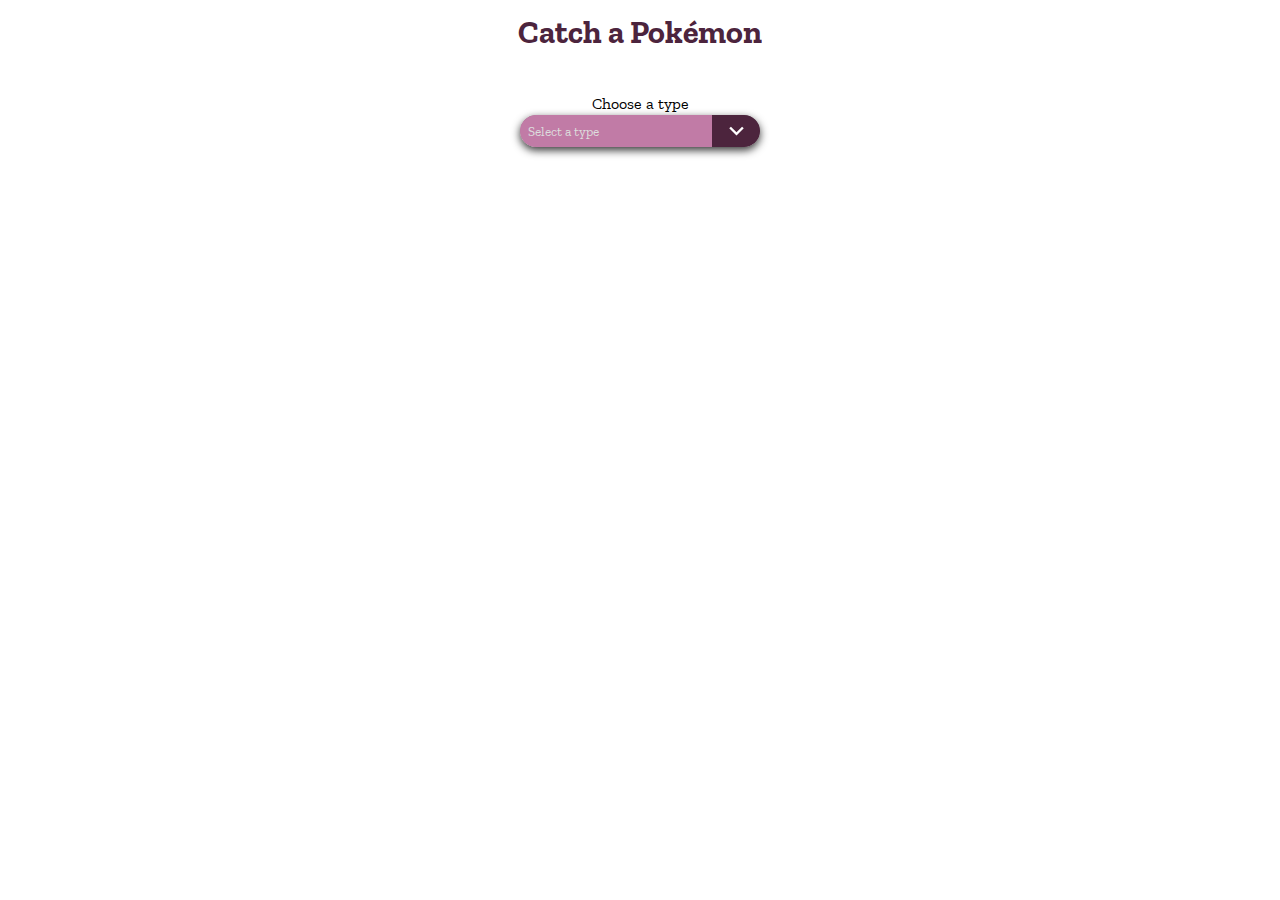
<file: index.html>
<!DOCTYPE html>
<html lang="en">
<head>
    <meta charset="UTF-8">
    <meta name="viewport" content="width=device-width, initial-scale=1.0">
    <meta name="author" content="Louis DL">
    <title>Pokédex</title>
    <link rel="stylesheet" href="assets/css/reset.css">
    <link rel="stylesheet" href="assets/css/custom-dropdown.css">
    <link rel="stylesheet" href="assets/css/style.css">
    <script type="module" src="assets/js/index.js"></script>
    <script src="assets/js/ui-components/dropdown-component.js" defer></script>
</head>
<body>
<h1>Catch a Pokémon</h1>
<span class="select-label" id="type-label">Choose a type</span>
<div class="select-wrapper">
    <select class="select-native" id="type-select" aria-label="select-type">
        <option disabled selected hidden value="">select a type</option>
    </select>
    <div class="select-custom" aria-hidden="true">
        <input aria-label="autocomplete" type="text" class="select-trigger" tabindex="-1" placeholder="Select a type">
        <ul class="select-options"></ul>
    </div>
</div>
<main>
    <template>
        <article>
            <h2>Pokémon</h2>
            <img src="" alt="" title="">
            <button type="button">Catch</button>
        </article>
    </template>
</main>
</body>
</html>
</file>
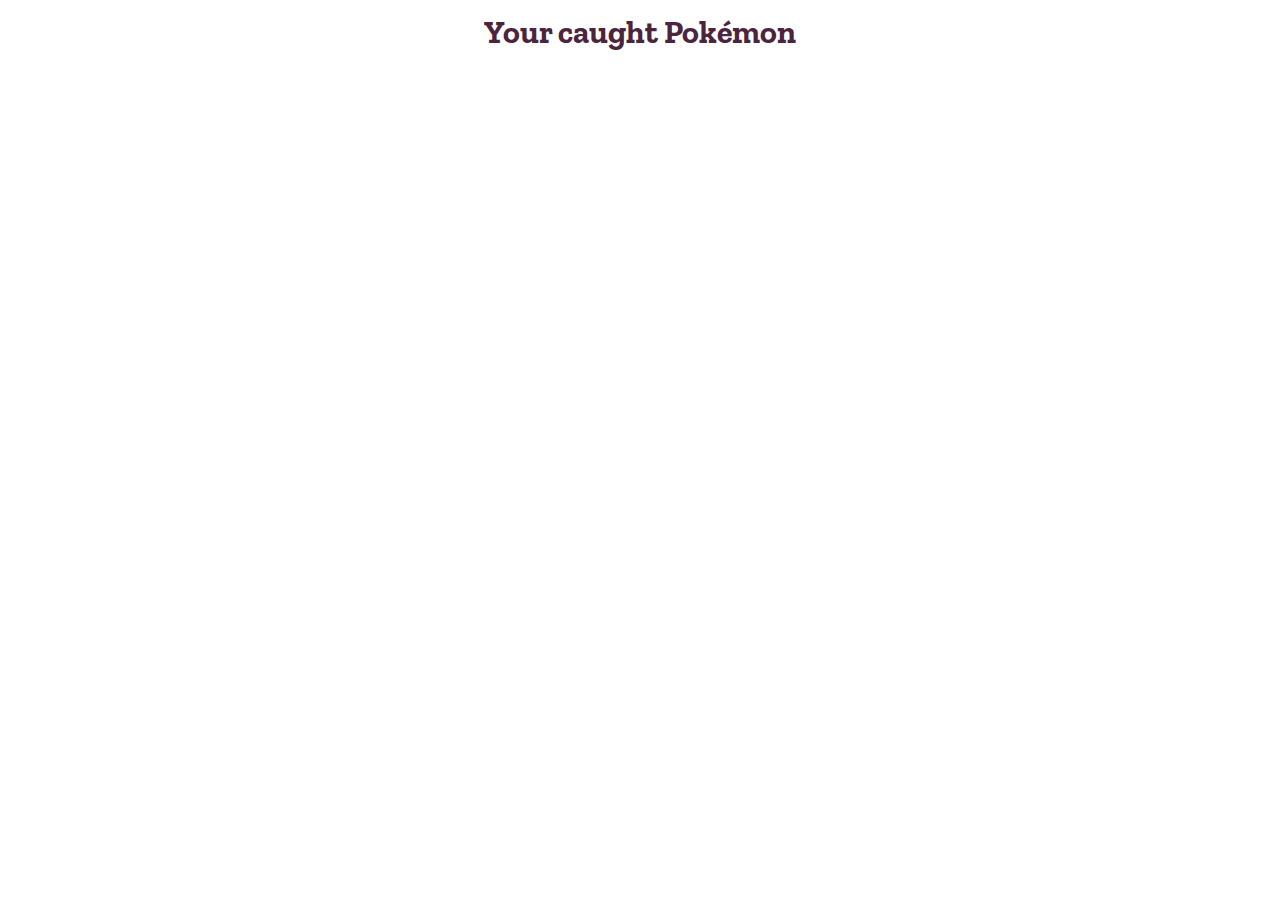
<file: collection.html>
<!DOCTYPE html>
<html lang="en">
<head>
  <meta charset="UTF-8">
  <meta name="viewport" content="width=device-width, initial-scale=1.0">
  <meta name="author" content="Louis DL">
  <title>Pokédex</title>
  <link rel="stylesheet" href="assets/css/reset.css">
  <link rel="stylesheet" href="assets/css/style.css">
  <script src="assets/js/collection.js" type="module"></script>
</head>
<body>
<h1>Your caught Pokémon</h1>
<main>
  <template>
    <article>
      <h2>Pokémon</h2>
      <img src="" alt="" title="">
      <button type="button">Release</button>
    </article>
  </template>
</main>
</body>
</html>
</file>
<file: assets/css/custom-dropdown.css>
/* CUSTOM SELECT */

.select-wrapper {
  --arrow-width: 3rem;
  --border-radius: 1rem;

  margin: 0 auto 2rem;
  position: relative;
  width: 15rem;
  height: 2rem;
  border-radius: var(--border-radius);
  box-shadow: rgba(0 0 0 / 80%) 0 0.2rem 0.5rem;
}

.select-native, .select-custom {
  position: absolute;
  inset: 0;
}

.select-native {
  appearance: none;
  border-radius: var(--border-radius);
}

.select-custom{
  display: none;
  border-radius: var(--border-radius);
}

.select-custom input {
  border: none;
  outline: none;
  height: 100%;
  width: calc(100% - var(--arrow-width));
  border-radius: var(--border-radius) 0 0 var(--border-radius);
  margin: 0;
  padding: 0 0 0 0.5rem;
}

.select-custom::after {
  content: "";
  border-radius: 0 var(--border-radius) var(--border-radius) 0;
  position: absolute;
  width: var(--arrow-width);
  height: 100%;
  top: 0;
  right: 0;
  background-image: url("../media/arrow-down.svg");
  background-repeat: no-repeat;
  background-position: center;
  background-size: 60%;
}

.select-custom.opened {
  .select-options {
    display: block;
  }

  &:not(:has(.select-options:empty)) input {
    border-radius: 1rem 0 0;
  }
}

.select-options {
  display: none;
  width: calc(100% - var(--arrow-width));
  border-radius: 0 0 var(--border-radius) var(--border-radius);
  max-height: 10rem;
  overflow: scroll;
}

.select-options li {
  user-select: none;
  padding: 0.5rem;
}

@media (hover: hover) {
  .select-custom {
    display: block;
  }

  .select-native:focus + .select-custom {
    display: none;
  }
}
</file>
<file: assets/css/style.css>
@import url('https://fonts.googleapis.com/css2?family=Zilla+Slab:wght@400;700&display=swap');

@property --bg-angle {
  inherits: false;
  initial-value: 0deg;
  syntax: "<angle>";
}

@keyframes spin {
  to {
    --bg-angle: 360deg;
  }
}

input, button {
  font-family: inherit;
}

:root {
  --primary-color: #4c243d;
  --primary-color-light: #c17ba6;
}

body {
  font-family: "Zilla Slab", serif;
}

main {
  display: flex;
  flex-wrap: wrap;
  justify-content: center;
  gap: 1rem;
  margin-bottom: 2rem;
}

h1 {
  color: var(--primary-color);
  font-size: 2rem;
  font-weight: bold;
  text-align: center;
  margin: 1rem 0 3rem;
}

span.select-label {
  display: block;
  text-align: center;
  margin-bottom: 0.2rem;
}

article {
  flex-basis: 15%;
  display: flex;
  flex-direction: column;
  justify-content: space-between;
  min-width: 10rem;
  padding: 1rem;
  box-shadow: rgba(0 0 0 / 35%) 0 0.3rem 1rem;

  h2 {
    color: var(--primary-color);
    font-weight: bold;
    margin-bottom: 1rem;
    text-align: center;
    font-size: 1.3rem;
  }

  img {
    display: block;
    max-width: 80%;
    margin: 0 auto 1rem;
  }

  button {
    background-color: var(--primary-color-light);
    color: white;
    border: none;
    outline: none;
    border-radius: 1rem;
    padding: 0.5em;
    width: 100%;
    box-shadow: rgba(0 0 0 / 35%) 0 0.3rem 1rem;

    &:hover {
      background-color: var(--primary-color);
    }
  }
}

button {
  position: relative;

  &:not(:active)::after {
    transition: inset 1s steps(1, end);
  }

  &:active::after {
    inset: -0.2rem;
  }

  &::after {
    content: "";
    position: absolute;
    background: conic-gradient(from var(--bg-angle), violet,
      indigo,
      blue,
      green,
      yellow,
      orange,
      red,
      violet);
    inset: 0;
    z-index: -1;
    border-radius: inherit;
    animation: spin 2s infinite linear;
  }
}

.select-custom input {
  background-color: var(--primary-color-light);
  color: white;

  &::placeholder {
    color: #ddd;
  }
}

.select-custom::after {
  background-color: var(--primary-color);
}

.select-options li {
  background-color: var(--primary-color-light);
  color: white;

  &.selected {
    background-color: var(--primary-color);
  }
}
</file>
